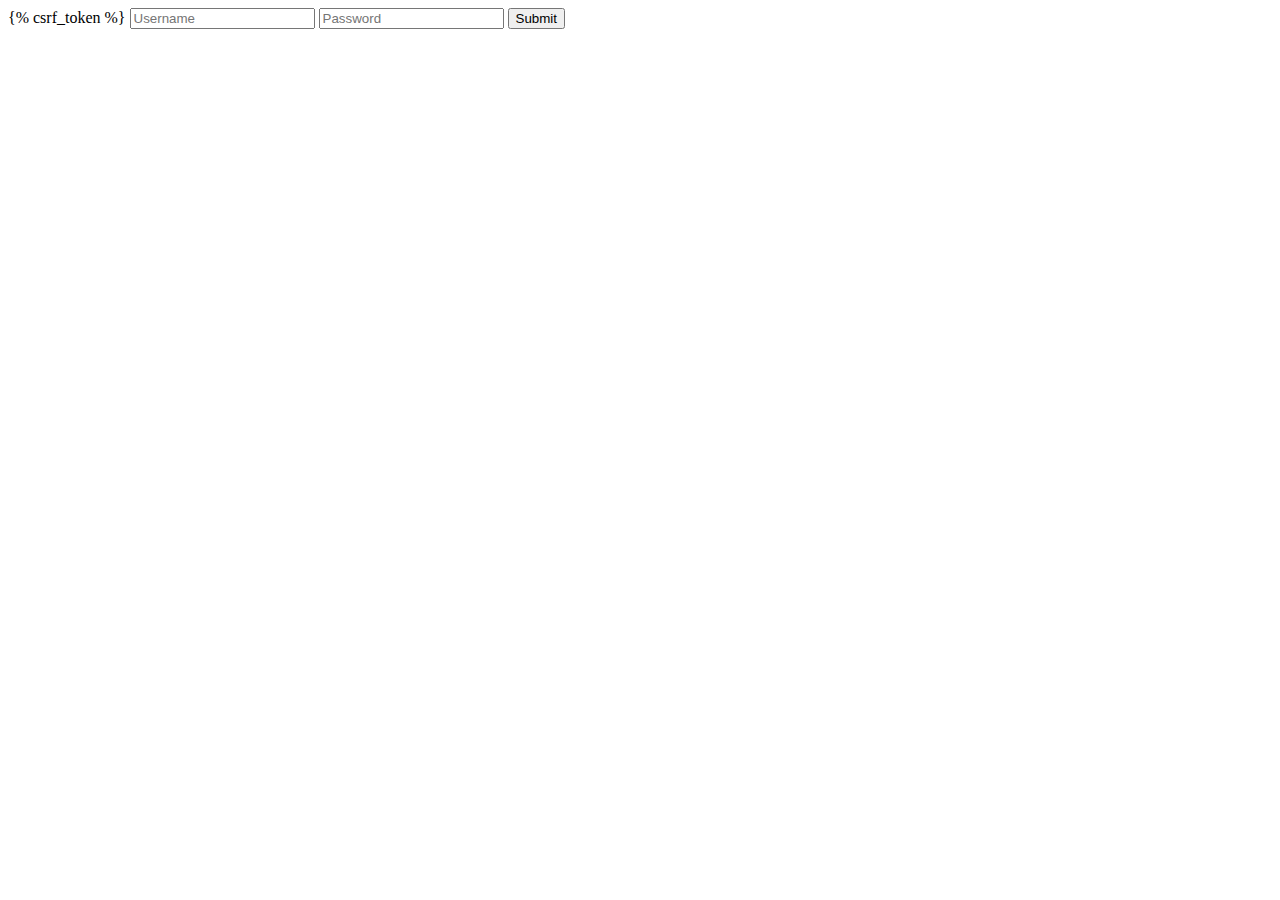
<file: accounts/templates/login.html>
<!DOCTYPE html>
<html lang="en">
<head>
    <meta charset="UTF-8">
    <meta name="viewport" content="width=device-width, initial-scale=1.0">
    <title>Document</title>
</head>
<body>
    <form method="post">

         {% csrf_token %}

        <input type="text" placeholder="Username" name="username">
        <input type="password" placeholder="Password" name="password">

        <input type="submit" value="Submit">

    </form>
</body>
</html>
</file>
